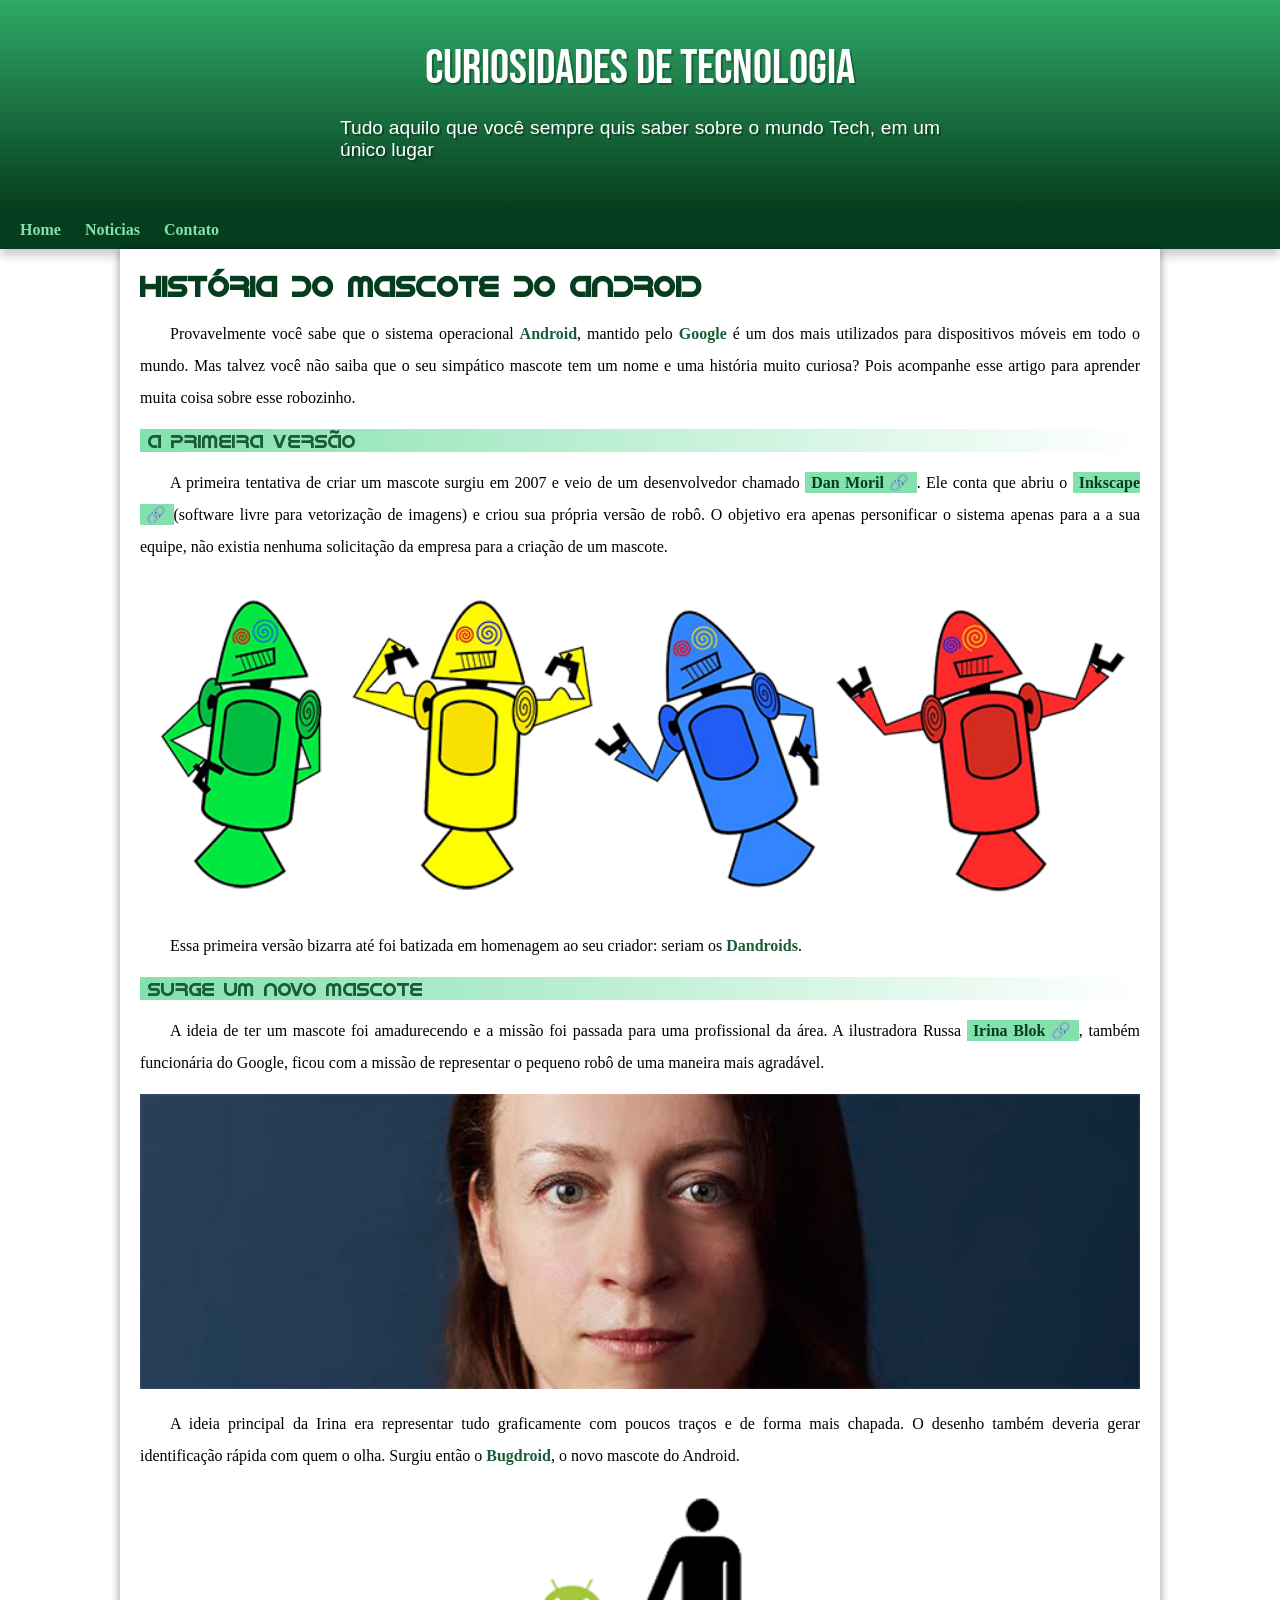
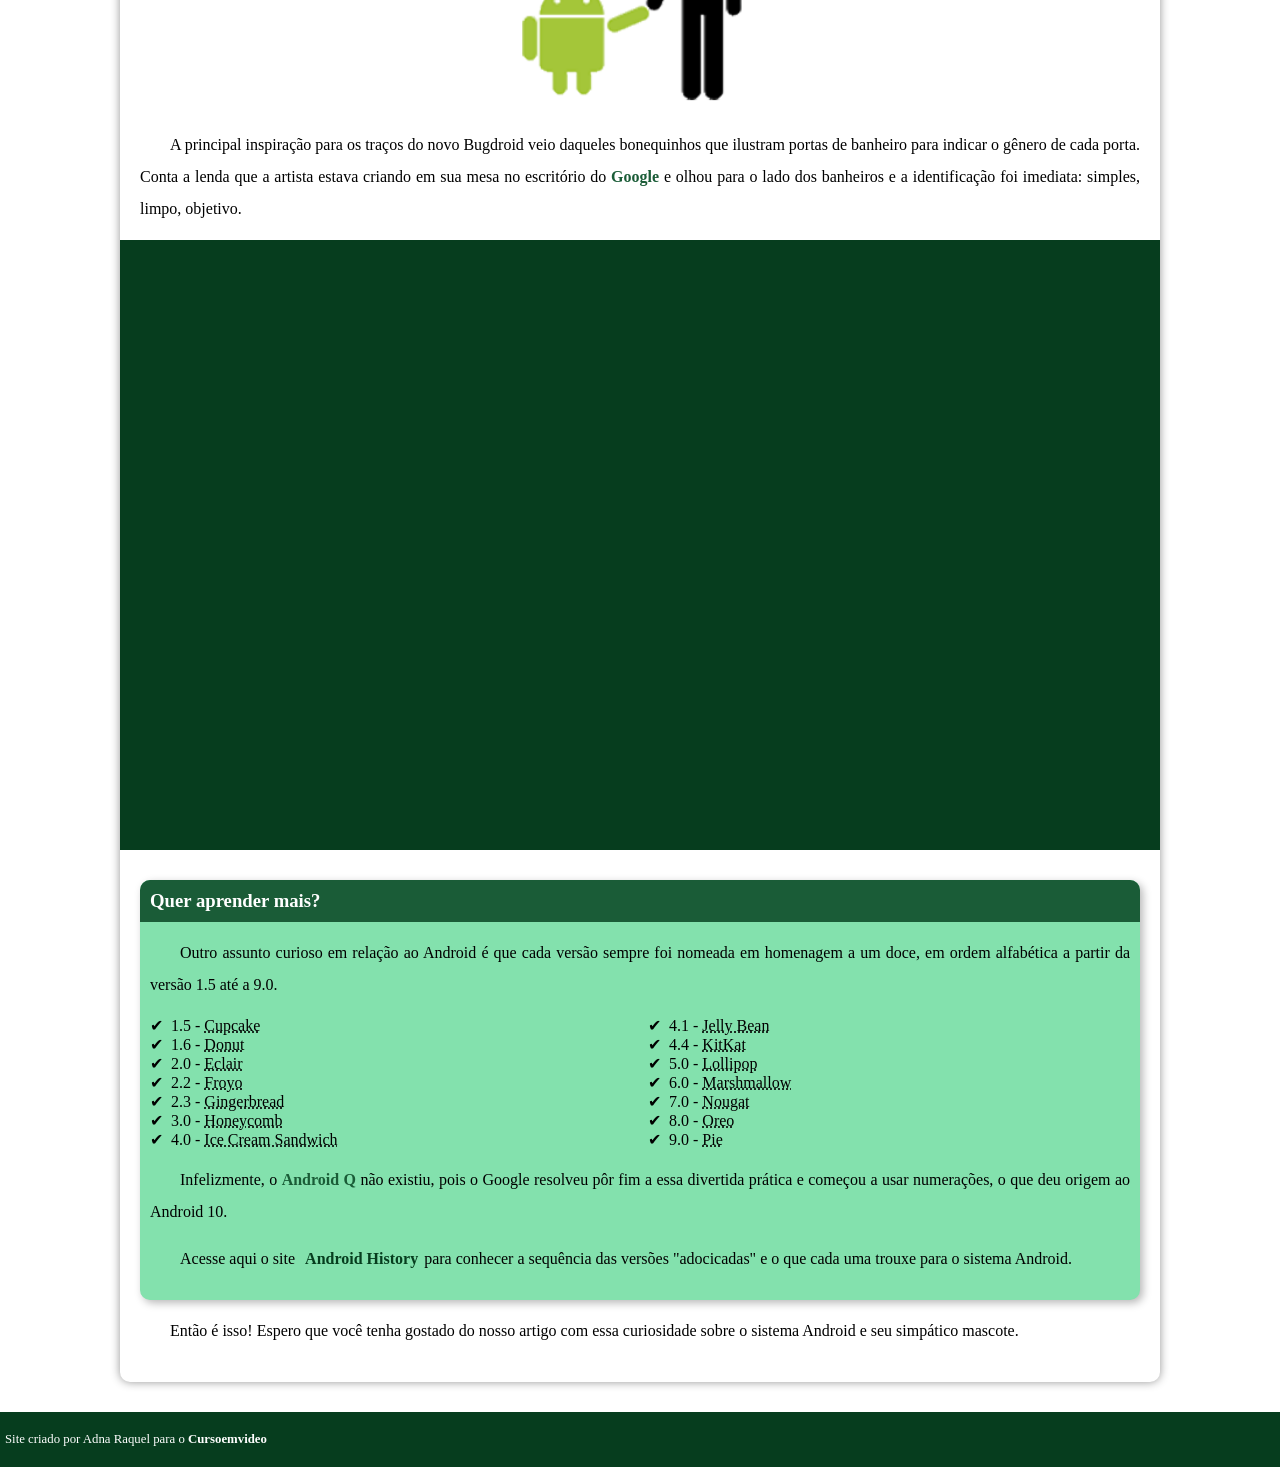
<file: index.html>
<!DOCTYPE html>
<html lang="pt-br">
<head>
    <meta charset="UTF-8">
    <meta name="viewport" content="width=device-width, initial-scale=1.0">
    <title>Como surgiu o mascote do Android</title>
    <link rel="shortcut icon" href="imagens/favicon.ico" type="image/x-icon">
    <link rel="stylesheet" href="estilo/style.css">
</head>
<body>
            <header>
                <h1>Curiosidades de tecnologia</h1>
                <p>Tudo aquilo que você sempre quis saber sobre o mundo Tech, em um único lugar</p>
                 </header>
                <nav>
                        <a href="#">Home</a>
                        <a href="#">Noticias</a>
                        <a href="#">Contato</a>

                </nav>
            <main>
                <article>
                    <h1>História do mascote do android</h1>

                    <p>Provavelmente você sabe que o sistema operacional <strong>Android</strong>, mantido pelo<strong> Google</strong> é um dos mais utilizados para dispositivos móveis em todo o mundo. Mas talvez você não saiba que o seu simpático mascote tem um nome e uma história muito curiosa? Pois acompanhe esse artigo para aprender muita coisa sobre esse robozinho.</p>
                                </section>
                                <section id="Primeira versão">
                    <h2>A primeira versão</h2>

                    <p>A primeira tentativa de criar um mascote surgiu em 2007 e veio de um desenvolvedor chamado <a href="https://ausdroid.net/news/2013/01/04/dan-morrill-shows-us-the-android-mascots-that-could-have-been/" target="_blank" class="externo">Dan Moril</a>. Ele conta que abriu o <a href="https://inkscape.org/release/inkscape-1.4.2/windows/64-bit/msi/dl/" target="_blank" class="externo">Inkscape </a>(software livre para vetorização de imagens) e criou sua própria versão de robô. O objetivo era apenas personificar o sistema apenas para a a sua equipe, não existia nenhuma solicitação da empresa para a criação de um mascote.</p>

                    <picture>
                        <source media="(max-width:670px)" srcset="imagens/dan-droids-pq.png" type="image/png">
                        <img src="imagens/dan-droids.png" alt="Four colorful robot mascots in green, yellow, blue, and red, each with a boxy body, antenna on head, and mechanical arms raised in welcoming poses. These are the original Dandroids, the first Android mascot designs created by Dan Morrill in 2007.">
                    </picture>

                    <p>Essa primeira versão bizarra até foi batizada em homenagem ao seu criador: seriam os <strong>Dandroids</strong>.</p>
                                </section>
                                <section id="Novo Mascote">
                    <h2>Surge um novo mascote</h2>

                    <p>A ideia de ter um mascote foi amadurecendo e a missão foi passada para uma profissional da área. A ilustradora Russa <a href="https://www.irinablok.com/" target="_blank" class="externo">Irina Blok</a>, também funcionária do Google, ficou com a missão de representar o pequeno robô de uma maneira mais agradável.</p>

                    <picture>
                        <source media="(max-width:670px)" srcset="imagens/irina-blok-pq.jpg">
                        <img src="imagens/irina-blok.jpg" alt="Irina Blok">
                        </picture>

                        <p>A ideia principal da Irina era representar tudo graficamente com poucos traços e de forma mais chapada. O desenho também deveria gerar identificação rápida com quem o olha. Surgiu então o <strong>Bugdroid</strong>, o novo mascote do Android.</p>

                        <p><img src="imagens/bugdroid.png" class="pequeno" alt="Bugdroid"></p>

                        <p>A principal inspiração para os traços do novo Bugdroid veio daqueles bonequinhos que ilustram portas de banheiro para indicar o gênero de cada porta. Conta a lenda que a artista estava criando em sua mesa no escritório do <strong>Google</strong> e olhou para o lado dos banheiros e a identificação foi imediata: simples, limpo, objetivo.</p>

                        <div class="video"><iframe width="560" height="315" src="https://www.youtube.com/embed/l2UDgpLz20M?si=gxfhvGo1pE4kF0eF" title="YouTube video player" frameborder="0" allow="accelerometer; autoplay; clipboard-write; encrypted-media; gyroscope; picture-in-picture; web-share" referrerpolicy="strict-origin-when-cross-origin" allowfullscreen></iframe></div>
                        <aside>
                            <h3>Quer aprender mais?</h3>                   <p>Outro assunto curioso em relação ao Android é que cada versão sempre foi nomeada em homenagem a um doce, em ordem alfabética a partir da versão 1.5 até a 9.0.</p>
                    
                                                <ul>
                            <li>1.5 - <abbr title="Bolo de copo">Cupcake</abbr></li>
                            <li>1.6 - <abbr title="Rosquinha">Donut</abbr></li>
                            <li>2.0 - <abbr title="Bomba">Eclair</abbr></li>
                            <li>2.2 - <abbr title="Iogurte Congelado">Froyo</abbr></li>
                            <li>2.3 - <abbr title="Biscoito de Gengibre">Gingerbread</abbr></li>
                            <li>3.0 - <abbr title="Favo de Mel">Honeycomb</abbr></li>
                            <li>4.0 - <abbr title="Sanduíche de Sorvete">Ice Cream Sandwich</abbr></li>
                            <li>4.1 - <abbr title="Jujuba">Jelly Bean</abbr></li>
                            <li>4.4 - <abbr title="KitKat">KitKat</abbr></li>
                            <li>5.0 - <abbr title="Pirulito">Lollipop</abbr></li>
                            <li>6.0 - <abbr title="Marshmallow">Marshmallow</abbr></li>
                            <li>7.0 - <abbr title="Terrone">Nougat</abbr></li>
                            <li>8.0 - <abbr title="Oreo">Oreo</abbr></li>
                            <li>9.0 - <abbr title="Torta">Pie</abbr></li>
                                                </ul>
                        
                                                <p>Infelizmente, o <strong>Android Q </strong>não existiu, pois o Google resolveu pôr fim a essa divertida prática e começou a usar numerações, o que deu origem ao Android 10. </p>

                                                <p>Acesse aqui o site <a href="https://www.android.com/intl/en_uk/" target="_blank">Android History</a>para conhecer a sequência das versões "adocicadas" e o que cada uma trouxe para o sistema Android.</p>
                        </aside>
                    <p>Então é isso! Espero que você tenha gostado do nosso artigo com essa curiosidade sobre o sistema Android e seu simpático mascote.</p>
                                </section>
                                </article>
                            </main>
    <footer>
        <p>Site criado por Adna Raquel para o <a href="http://www.youtube.com/@cursoemvideo" target="_blank">Cursoemvideo</a></p>
    </footer>
</body>
</html>
</file>
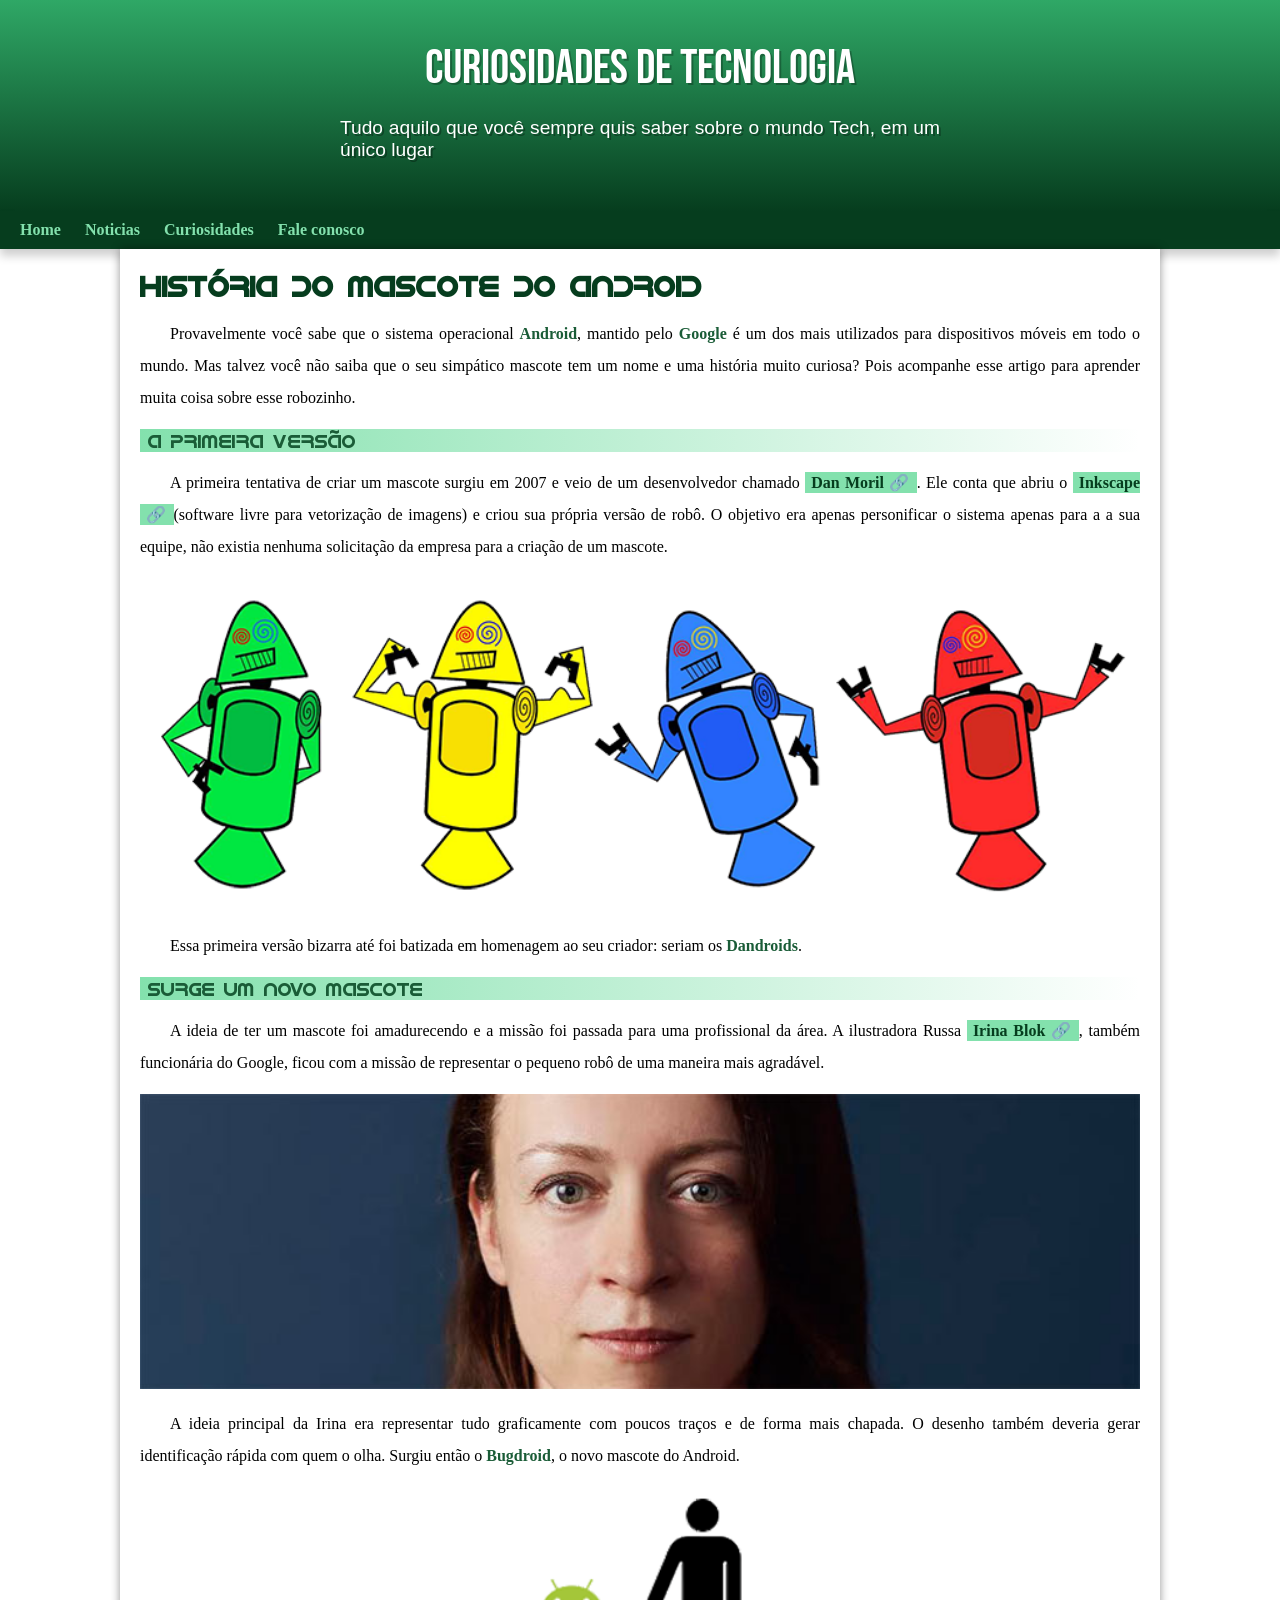
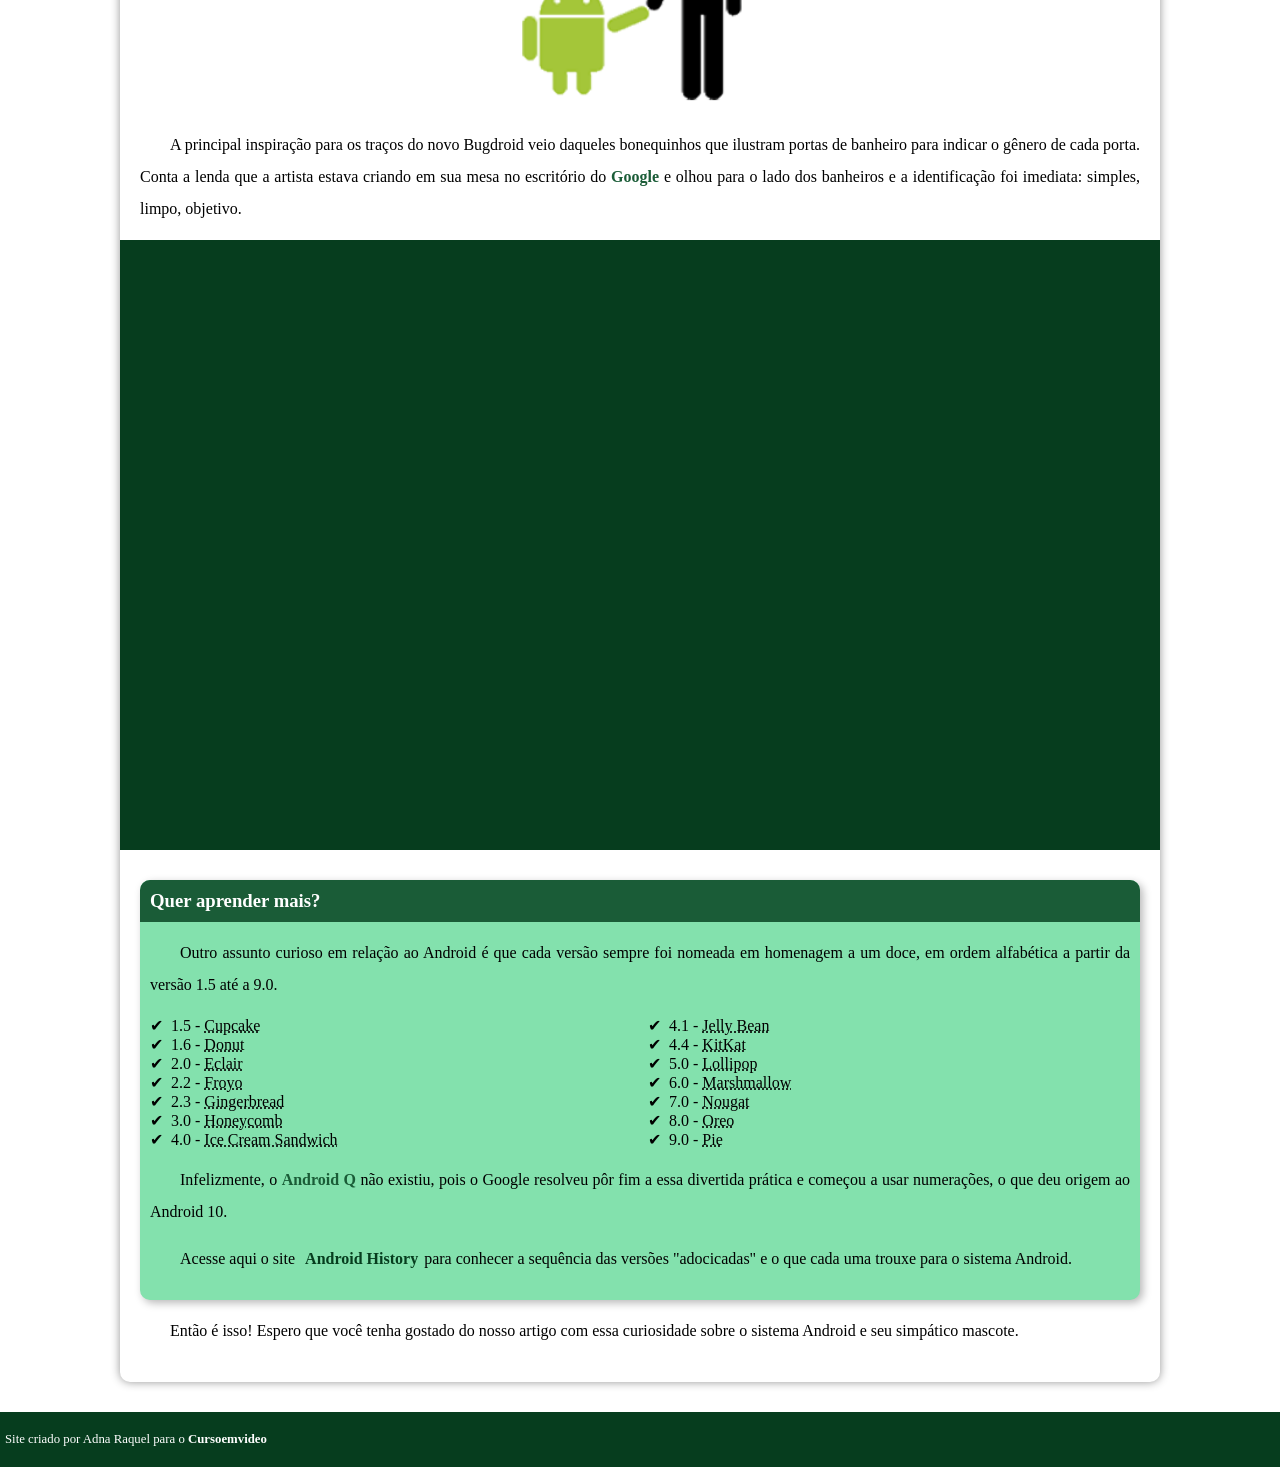
<file: index.html.html>
<!DOCTYPE html>
<html lang="pt-br">
<head>
    <meta charset="UTF-8">
    <meta name="viewport" content="width=device-width, initial-scale=1.0">
    <title>Como surgiu o mascote do Android</title>
    <link rel="shortcut icon" href="imagens/favicon.ico" type="image/x-icon">
    <link rel="stylesheet" href="estilo/style.css">
</head>
<body>
            <header>
                <h1>Curiosidades de tecnologia</h1>
                <p>Tudo aquilo que você sempre quis saber sobre o mundo Tech, em um único lugar</p>
                 </header>
                <nav>
                        <a href="#">Home</a>
                        <a href="#">Noticias</a>
                        <a href="#">Curiosidades</a>
                        <a href="#">Fale conosco</a>
                </nav>
            <main>
                <article>
                    <h1>História do mascote do android</h1>

                    <p>Provavelmente você sabe que o sistema operacional <strong>Android</strong>, mantido pelo<strong> Google</strong> é um dos mais utilizados para dispositivos móveis em todo o mundo. Mas talvez você não saiba que o seu simpático mascote tem um nome e uma história muito curiosa? Pois acompanhe esse artigo para aprender muita coisa sobre esse robozinho.</p>
                                </section>
                                <section id="Primeira versão">
                    <h2>A primeira versão</h2>

                    <p>A primeira tentativa de criar um mascote surgiu em 2007 e veio de um desenvolvedor chamado <a href="https://ausdroid.net/news/2013/01/04/dan-morrill-shows-us-the-android-mascots-that-could-have-been/" target="_blank" class="externo">Dan Moril</a>. Ele conta que abriu o <a href="https://inkscape.org/release/inkscape-1.4.2/windows/64-bit/msi/dl/" target="_blank" class="externo">Inkscape </a>(software livre para vetorização de imagens) e criou sua própria versão de robô. O objetivo era apenas personificar o sistema apenas para a a sua equipe, não existia nenhuma solicitação da empresa para a criação de um mascote.</p>

                    <picture>
                        <source media="(max-width:670px)" srcset="imagens/dan-droids-pq.png" type="image/png">
                        <img src="imagens/dan-droids.png" alt="Four colorful robot mascots in green, yellow, blue, and red, each with a boxy body, antenna on head, and mechanical arms raised in welcoming poses. These are the original Dandroids, the first Android mascot designs created by Dan Morrill in 2007.">
                    </picture>

                    <p>Essa primeira versão bizarra até foi batizada em homenagem ao seu criador: seriam os <strong>Dandroids</strong>.</p>
                                </section>
                                <section id="Novo Mascote">
                    <h2>Surge um novo mascote</h2>

                    <p>A ideia de ter um mascote foi amadurecendo e a missão foi passada para uma profissional da área. A ilustradora Russa <a href="https://www.irinablok.com/" target="_blank" class="externo">Irina Blok</a>, também funcionária do Google, ficou com a missão de representar o pequeno robô de uma maneira mais agradável.</p>

                    <picture>
                        <source media="(max-width:670px)" srcset="imagens/irina-blok-pq.jpg">
                        <img src="imagens/irina-blok.jpg" alt="Irina Blok">
                        </picture>

                        <p>A ideia principal da Irina era representar tudo graficamente com poucos traços e de forma mais chapada. O desenho também deveria gerar identificação rápida com quem o olha. Surgiu então o <strong>Bugdroid</strong>, o novo mascote do Android.</p>

                        <p><img src="imagens/bugdroid.png" class="pequeno" alt="Bugdroid"></p>

                        <p>A principal inspiração para os traços do novo Bugdroid veio daqueles bonequinhos que ilustram portas de banheiro para indicar o gênero de cada porta. Conta a lenda que a artista estava criando em sua mesa no escritório do <strong>Google</strong> e olhou para o lado dos banheiros e a identificação foi imediata: simples, limpo, objetivo.</p>

                        <div class="video"><iframe width="560" height="315" src="https://www.youtube.com/embed/l2UDgpLz20M?si=gxfhvGo1pE4kF0eF" title="YouTube video player" frameborder="0" allow="accelerometer; autoplay; clipboard-write; encrypted-media; gyroscope; picture-in-picture; web-share" referrerpolicy="strict-origin-when-cross-origin" allowfullscreen></iframe></div>
                        <aside>
                            <h3>Quer aprender mais?</h3>                   <p>Outro assunto curioso em relação ao Android é que cada versão sempre foi nomeada em homenagem a um doce, em ordem alfabética a partir da versão 1.5 até a 9.0.</p>
                    
                                                <ul>
                            <li>1.5 - <abbr title="Bolo de copo">Cupcake</abbr></li>
                            <li>1.6 - <abbr title="Rosquinha">Donut</abbr></li>
                            <li>2.0 - <abbr title="Bomba">Eclair</abbr></li>
                            <li>2.2 - <abbr title="Iogurte Congelado">Froyo</abbr></li>
                            <li>2.3 - <abbr title="Biscoito de Gengibre">Gingerbread</abbr></li>
                            <li>3.0 - <abbr title="Favo de Mel">Honeycomb</abbr></li>
                            <li>4.0 - <abbr title="Sanduíche de Sorvete">Ice Cream Sandwich</abbr></li>
                            <li>4.1 - <abbr title="Jujuba">Jelly Bean</abbr></li>
                            <li>4.4 - <abbr title="KitKat">KitKat</abbr></li>
                            <li>5.0 - <abbr title="Pirulito">Lollipop</abbr></li>
                            <li>6.0 - <abbr title="Marshmallow">Marshmallow</abbr></li>
                            <li>7.0 - <abbr title="Terrone">Nougat</abbr></li>
                            <li>8.0 - <abbr title="Oreo">Oreo</abbr></li>
                            <li>9.0 - <abbr title="Torta">Pie</abbr></li>
                                                </ul>
                        
                                                <p>Infelizmente, o <strong>Android Q </strong>não existiu, pois o Google resolveu pôr fim a essa divertida prática e começou a usar numerações, o que deu origem ao Android 10. </p>

                                                <p>Acesse aqui o site <a href="https://www.android.com/intl/en_uk/" target="_blank">Android History</a>para conhecer a sequência das versões "adocicadas" e o que cada uma trouxe para o sistema Android.</p>
                        </aside>
                    <p>Então é isso! Espero que você tenha gostado do nosso artigo com essa curiosidade sobre o sistema Android e seu simpático mascote.</p>
                                </section>
                                </article>
                            </main>
    <footer>
        <p>Site criado por Adna Raquel para o <a href="http://www.youtube.com/@cursoemvideo" target="_blank">Cursoemvideo</a></p>
    </footer>
</body>
</html>
</file>
<file: estilo/style.css>
@charset "UTF-8";

@import url('https://fonts.googleapis.com/css2?family=Bebas+Neue&family=Smooch+Sans:wght@100..900&display=swap');

@font-face {
    font-family: 'Android';
    src: url('../fontes/idroid.otf')format('opentype');
    font-weight: normal;
}

:root {
    --cor0: #c5ebd6;
    --cor1: #83e1ad;
    --cor2: #3ddc84;
    --cor3: #2fa866;
    --cor4: #1a5c37;
    --cor5: #063d1e;

    --fonte-padrão:arial,Verdana,Helvetica,sans-serif;
    --fonte-destaque:'Bebas Neue',cursive, sans-serif;
    --fonte-android:'Android',cursive;
}

* {
    margin: 0px;
    padding: 0px;
}
body {
    background-color:var(--cor0)
    font-family:var(--fonte-padrão);
}

a.externo:after {
    content: '\00a0\1F517';
}

p {
    margin: 15px 0px;
    text-align: justify;
}

header {
    background-image:linear-gradient(to bottom, var(--cor3), var(--cor5));
    background-color: var(--cor4);
    min-height: 150px;
    text-align: center;
    padding-top: 40px;
}

header > h1 {
color:white;
font-family: var(--fonte-destaque);
font-size: 3em;
font-weight: normal;
margin-bottom: 20px;
text-shadow: 2px 2px 0px rgba(0, 0, 0, 0.267);
}

header > p {
    font-family:var(--fonte-padrão);
    font-size: 1.2em;
    color: white;
    max-width: 600px;
    padding-right:10px;
    padding-left:10px;
    margin: auto;
    padding-bottom:50px;
    text-shadow: 2px 2px 0px rgba(0, 0, 0, 0.315);
}

nav {
    background-color: var(--cor5);
    padding: 10px;
    box-shadow: 0px 7px 9px rgba(0, 0, 0, 0.192);
}

nav > a {
    color: var(--cor1);
    padding: 10px;
    text-decoration: none;
    font-weight: bold;
    transition-duration: .5s;
}

nav > a:hover {
    background-color: var(--cor3);
    color: var(--cor5);
}
main {
    min-width: 300px;
    max-width: 1000px;
    margin: auto;
    margin-bottom: 30px;
    padding: 20px;
    background-color: white;
    box-shadow: 0px 0px 10px rgba(0, 0, 0, 0.418);
    border-bottom-left-radius: 10px;
    border-bottom-right-radius: 10px;
}

main h1 {
    color: var(--cor5);
    font-family: var(--fonte-android);
    font-size: 1.8em;
}

main h2 {
    font-family: var(--fonte-android);
    color: var(--cor4);
    font-size: 1.2em;
    font-weight: normal;
    background-image: linear-gradient(to right, var(--cor1), transparent);
    text-indent: 8px;
}

main p {
    margin: 15px 0px;
    text-align: justify;
    text-indent: 30px;
    font-size: 1em;
    line-height: 2em;
}

main strong {
    color: var(--cor4);
    font-weight: bold;
}

main a {
text-decoration: none;
font-weight: bold;
color: var(--cor5);
background-color:var(--cor1);
padding: 2px 6px;
}

main a:hover {
text-decoration: underline;
color: var(--cor4);
}

main img {
    width: 100%;
}

main img.pequeno {
   max-width: 350px;
    display: block;
    margin: auto;
}

div.video {
    background-color:var(--cor5) ;
    margin: 0px -20px 30px -20px;
    padding: 20px;
    padding-bottom: 59%;
    position: relative;
}

div.video > iframe {
position: absolute;
top: 5%;
left: 5%;
width: 90%;
height: 90%;
}

aside {
    background-color: var(--cor1);
    padding: 10px;
    border-radius: 10px;
    box-shadow: 3px 3px 8px rgba(0, 0, 0, 0.281);
}

aside h3 {
background-color: var(--cor4);
color: white;
padding: 10px;
margin: -10px -10px 0px -10px;
border-radius:10px 10px 0px 0px;
}

aside ul {
    list-style-type: '\2714\00A0\00A0';
    list-style-position: inside;
    columns: 2;
    
}

footer {
    background-color: var(--cor5);
    color: white;
    text-align: center;
    font-size: 0.8em;
    padding: 5px;
}

footer a {
    color: white;
    font-weight: bolder;
    text-decoration: none;
}

footer a:hover; {
    text-decoration:underline;
   color :var(--cor01) ;
}
</file>
